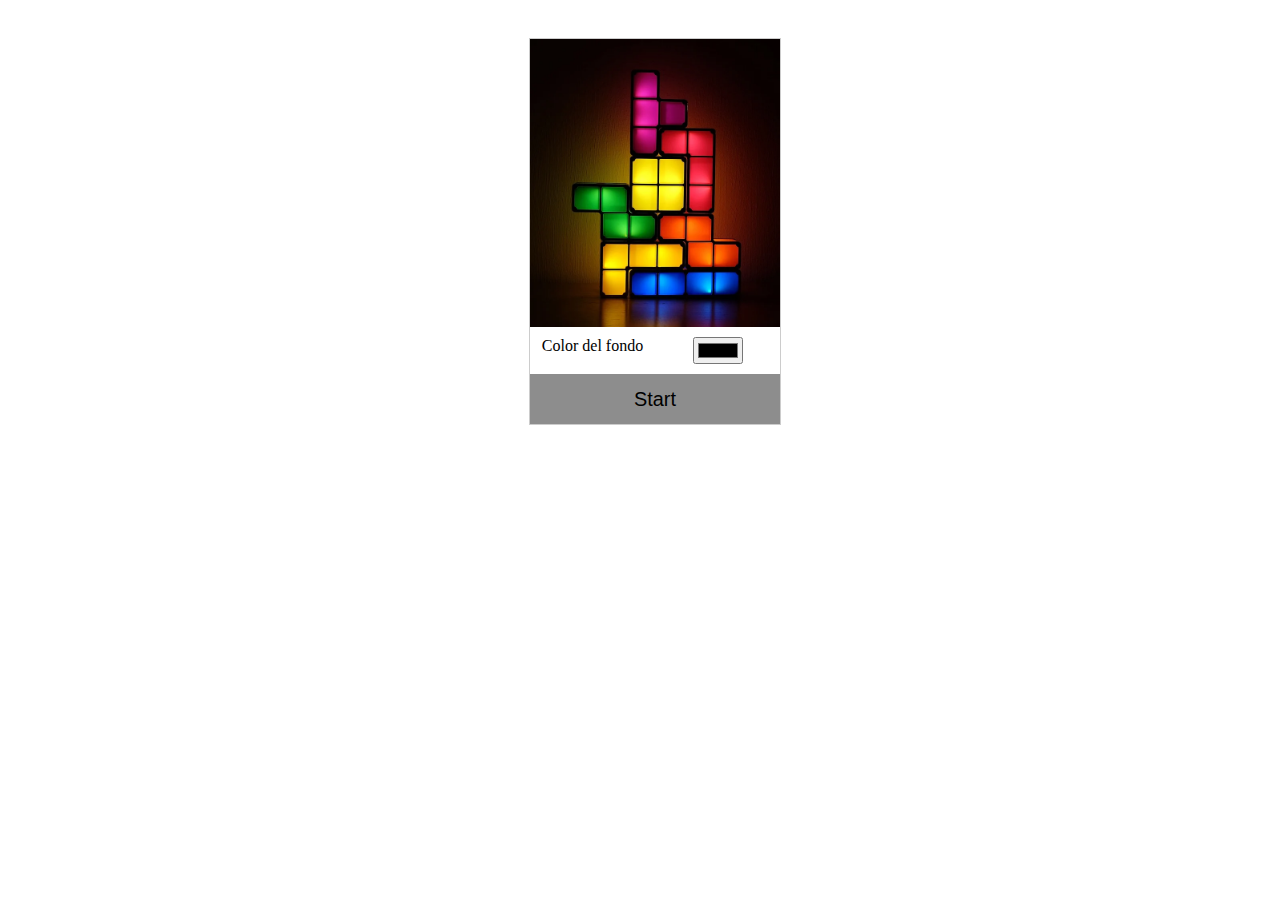
<file: index.html>
<!DOCTYPE html>
<html lang="es">
<head>
    <meta charset="UTF-8">
    <link rel="stylesheet" href="style.css">
    <meta name="viewport" content="width=device-width, initial-scale=1.0">
   <!-- // <script src="clasesTetrisCanvas.js"></script> -->
    <script src="index.js" type="module"></script>
    <title>Tetris</title>
</head>
<body>
    <div class="firstFC" id="firstFC">
        <div class="fc">
            <img src="src/tetris.webp" alt="Imagen del juego Tetris" width="250">
            <div class="item"><label for="color">Color del fondo</label></div>
            <div class="item"><input id="svgColor" name="color" type="color"></div>
            <button class="item" id="start">Start</button>
        </div>
    
    </div>
    <div class="firstFC" id="gameOver">
        <div class="fc">
            <div class="item"><img src="src/tetris.webp" alt="Imagen del juego Tetris" width="250"></div>
            <div class="item"><h1>Has perdido</h1></div>
            <div class="item"><h1 id="lineasRotas"></h1></div>
            <button id="playAgain">Otra vez</button>
        </div>
    
    </div>
    <svg id="svgTetris" height="525" width="250" ></svg>
    
   <!--  <canvas id="tetris" width="400" height="800"></canvas> -->
</body>
</html>
</file>
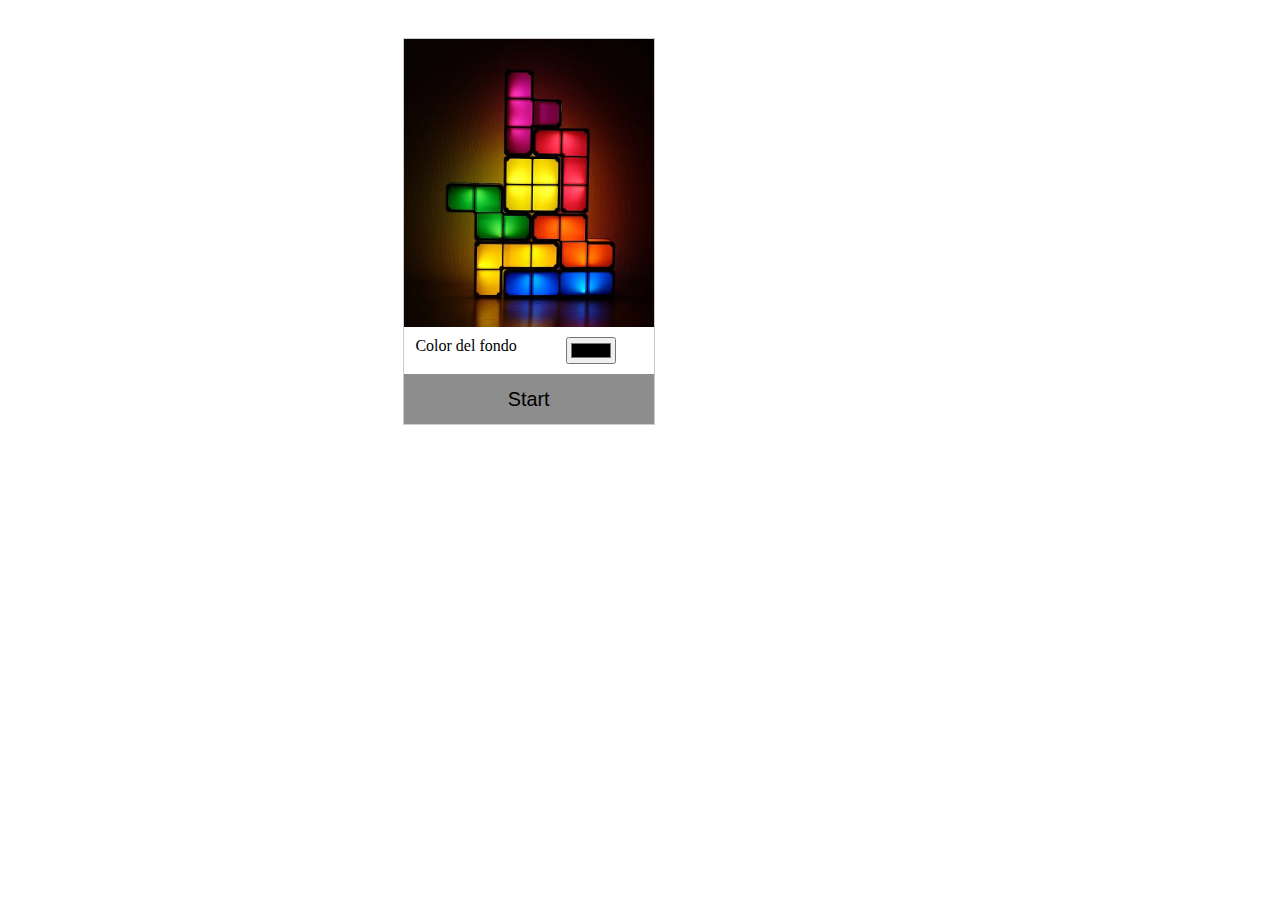
<file: docs/index.html>
<!DOCTYPE html>
<html lang="es">
<head>
    <meta charset="UTF-8">
    <link rel="stylesheet" href="style.css">
    <meta name="viewport" content="width=device-width, initial-scale=1.0">
   <!-- // <script src="clasesTetrisCanvas.js"></script> -->
    <script src="index.js" type="module"></script>
    <title>Tetris</title>
</head>
<body>
    <div class="firstFC" id="firstFC">
        <div class="fc">
            <img src="src/tetris.webp" alt="Imagen del juego Tetris" width="250">
            <div class="item"><label for="color">Color del fondo</label></div>
            <div class="item"><input id="svgColor" name="color" type="color"></div>
            <button class="item" id="start">Start</button>
        </div>
    
    </div>
    <div class="firstFC" id="gameOver">
        <div class="fc">
            <div class="item"><img src="src/tetris.webp" alt="Imagen del juego Tetris" width="250"></div>
            <div class="item"><h1>Has perdido</h1></div>
            <div class="item"><h1 id="lineasRotas"></h1></div>
            <button id="playAgain">Otra vez</button>
        </div>
    
    </div>
    <div id="divTetris"></div>
    

   <!--  <canvas id="tetris" width="400" height="800"></canvas> -->
</body>
</html>
</file>
<file: style.css>
svg{
    display: none;
    margin: 20px;
    border: 4px solid black;
    background-color: rgb(0, 0, 0);
}
.firstFC{
    display: flex;
    flex-flow: column wrap;
    width: 100%;
    align-content: center;

}
.fc{
    display: flex;
    flex-flow: row wrap;
    margin-left: 30px;
    margin-top: 30px;
    width: 250px;
    align-content: stretch;
    border: #ccc solid 1px;
}
.item{
    flex:1;
    text-align: center;
    margin-top: 10px;
}


button{
    flex:1;
    border: none;
    padding-left: 90px;
    padding-right: 90px;
    height: 50px;
    font-size: 1.24em;
    background-color:rgba(112, 112, 112, 0.8);
}
button:hover{
    cursor:pointer;
}

#gameOver{
    display: none;
}
</file>
<file: docs/style.css>
#divTetris{
    display: none;
    margin: 20px;
}
.firstFC{
    display: flex;
    flex-flow: column wrap;
    width: 80%;
    align-content: center;

}
.fc{
    display: flex;
    flex-flow: row wrap;
    margin-left: 30px;
    margin-top: 30px;
    width: 250px;
    align-content: stretch;
    border: #ccc solid 1px;
}
.item{
    flex:1;
    text-align: center;
    margin-top: 10px;
}


button{
    flex:1;
    border: none;
    padding-left: 90px;
    padding-right: 90px;
    height: 50px;
    font-size: 1.24em;
    background-color:rgba(112, 112, 112, 0.8);
}
button:hover{
    cursor:pointer;
}

#gameOver{
    display: none;
}
rect{
    stroke-linejoin: miter;
    stroke-width: 2px;
    stroke: #a8a892;


}
</file>
